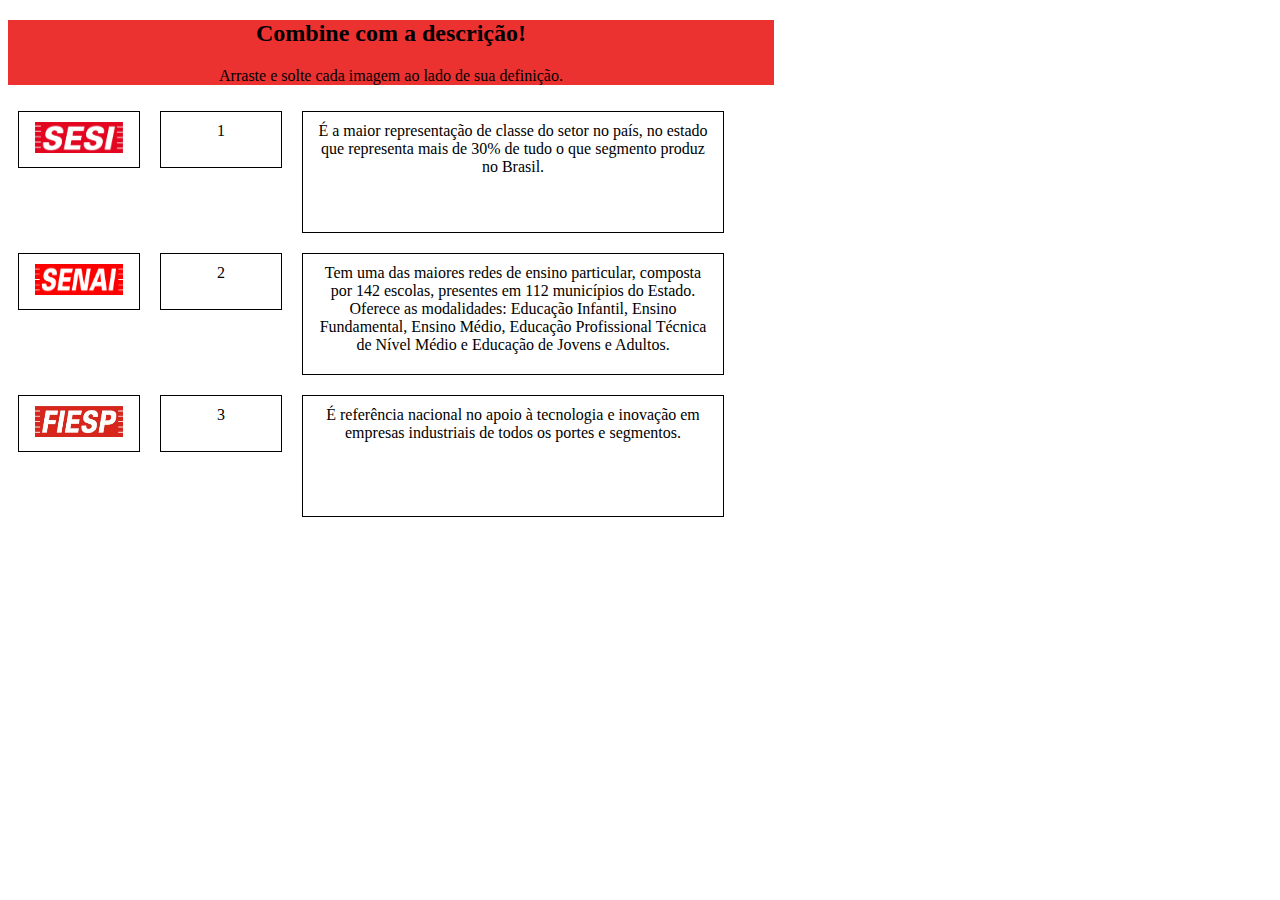
<file: index.html>
<!DOCTYPE HTML>
<html>
<link rel="stylesheet" href="./Css/estilo.css">
<script src="./Js/JavaScript.js"></script>
</head>

<body>

<div id="principal">
    <div id="div3">
<h2>Combine com a descrição!</h2>
<p>Arraste e solte cada imagem ao lado de sua definição.</p>

<div id="div1" ondrop="drop(event)" ondragover="allowDrop(event)">
  <img src="./Imagem/Sesi.jpg" draggable="true" ondragstart="drag(event)" id="drag1" width="88" height="31">
</div>
<div id="div1" ondrop="drop(event)" ondragover="allowDrop(event)">1</div>  
<div id="div2" ondrop="drop(event)" ondragover="allowDrop(event)">É a maior representação de classe do setor no país, no estado que representa mais de 30% de tudo o que segmento produz no Brasil.</div>

<div id="div1" ondrop="drop(event)" ondragover="allowDrop(event)">
    <img src="./Imagem/senai.png" draggable="true" ondragstart="drag(event)" id="drag2" width="88" height="31">
  </div>
  <div id="div1" ondrop="drop(event)" ondragover="allowDrop(event)">2</div>
  <div id="div2" ondrop="drop(event)" ondragover="allowDrop(event)">Tem uma das maiores redes de ensino particular, composta por 142 escolas, presentes em 112 municípios do Estado. Oferece as modalidades: Educação Infantil, Ensino Fundamental, Ensino Médio, Educação Profissional Técnica de Nível Médio e Educação de Jovens e Adultos.</div>

  <div id="div1" ondrop="drop(event)" ondragover="allowDrop(event)">
    <img src="./Imagem/fiesp.jpg" draggable="true" ondragstart="drag(event)" id="drag3" width="88" height="31">
  </div>
  <div id="div1" ondrop="drop(event)" ondragover="allowDrop(event)">3</div>
  <div id="div2" ondrop="drop(event)" ondragover="allowDrop(event)"> É referência nacional no apoio à tecnologia e inovação em empresas industriais de todos os portes e segmentos.</div>

</div>

</div>
</body>
</html>
</file>
<file: Css/estilo.css>
#principal{
  height: auto;
  width: 766px;
}

#div1 {
    float: left;
    width: 100px;
    height: 35px;
    margin: 10px;
    padding: 10px;
    border: 1px solid black;
  }

#div2 {
    float: left;
    width: 400px;
    height: 100px;
    margin: 10px;
    padding: 10px;
    border: 1px solid black;
  }

#div3 {
  text-align: center;
  background-color: rgb(236, 49, 49);
}
</file>
